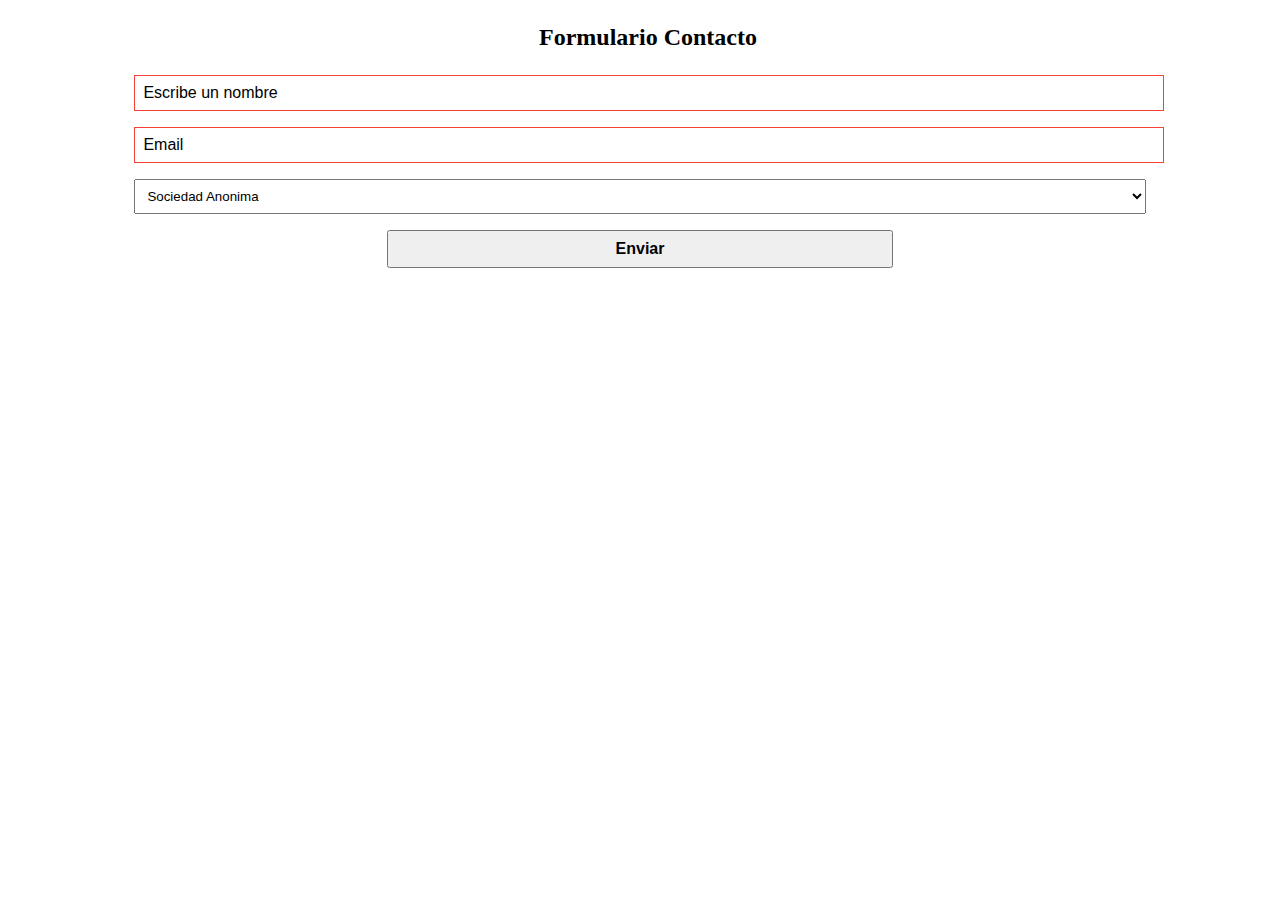
<file: formularios_1/index.html>
<!DOCTYPE html>
<html lang="en">
<head>
    <meta charset="UTF-8">
    <meta http-equiv="X-UA-Compatible" content="IE=edge">
    <meta name="viewport" content="width=device-width, initial-scale=1.0">
    <link rel="stylesheet" href="styles.css">
    <title>Document</title>
</head>
<body>
    
        <form class="contact-form" action="">
        <legend>Formulario Contacto</legend>
            <input type="text" name="name" placeholder="Escribe un nombre" 
            title="Nombre solo acepta letras y espacios en blancos" id=""
            required pattern="^[A-Za-zÑñÁáÉéÍíÓóÚúÜü\s]+$">

            <input type="email" placeholder="Email" name="email" title="Email incorrecto" required pattern="^[a-z0-9]+(\.[_a-z0-9]+)*@[a-z0-9-]+(\.[a-z0-9-]+)*(\.[a-z]{2,15})$">
            
            <select name="tipoSocial">
                <option value="">Sociedad Anonima</option>
                <option value="">Sociedad Economia Mixta</option>
            </select>
            
            <input type="submit" value="Enviar">
        </form>
    
</body>
<script>
    var hola = "hola mundo"
    console.log(hola)
    {
        let hello = "hello world"
        console.log(hello)
    }
    
    /* destructuracion */
    let persona = {
        nombre: "Juan",
        apellido: "Succurro",
        edad: 35
    }
    let {nombre, apellido, edad} = persona
    console.log(nombre, apellido, edad)
    
</script>
<!-- <script src="validaciones.js"></script> -->
</html>
</file>
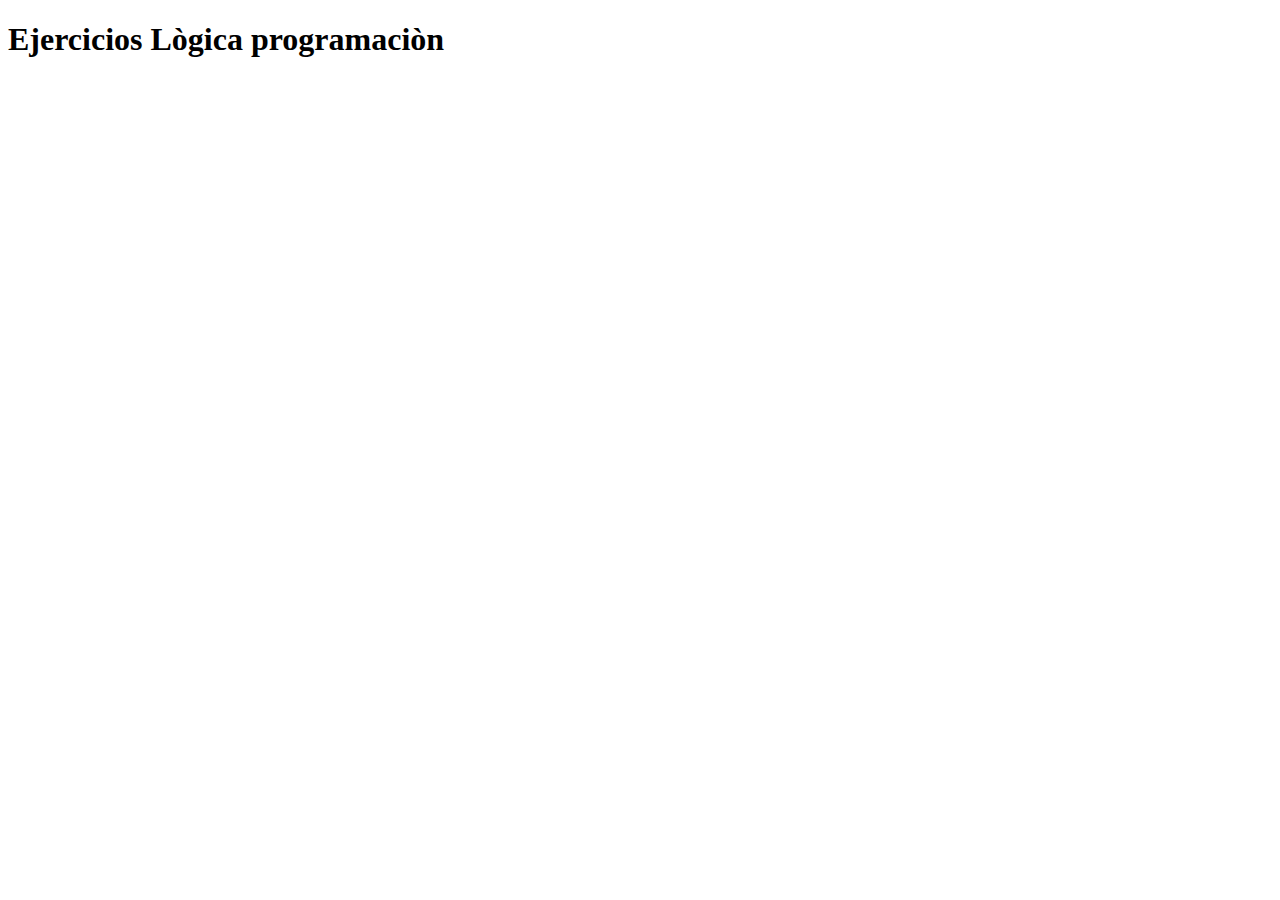
<file: logica_programacion/ejercicios1.html>
<!DOCTYPE html>
<html lang="en">
<head>
    <meta charset="UTF-8">
    <meta http-equiv="X-UA-Compatible" content="IE=edge">
    <meta name="viewport" content="width=device-width, initial-scale=1.0">
    <title>Ejercicios I</title>
</head>
<body>
    <h1>Ejercicios Lògica programaciòn</h1>
</body>
<script>
    
/* 1) Programa una función que cuente el número de caracteres de una cadena de texto, pe. miFuncion("Hola Mundo") devolverá 10. */
const contarCaracteres = (cadena = "" ) => 
 (!cadena) 
  ? console.warn('No ingresaste ninguna cadena') 
  : console.info(`La cadena "${cadena}" tiene ${cadena.length} caracteres`)
//contarCaracteres()
//contarCaracteres('Juan Pablo Succurro')

/* 2) Programa una función que te devuelva el texto recortado según el número de caracteres indicados,
 pe. miFuncion("Hola Mundo", 4) devolverá "Hola". */
const recortarTexto = (cadena = "", longitud = undefined) => 
 (!cadena)
  ? console.warn('No ingresaste una cadena de texto')
  : (longitud === undefined )
    ? console.warn('no ingresaste la longitud para recortar el texto')
    : console.info(cadena.slice(0, longitud))

//recortarTexto('hola mundo', 4)
//recortarTexto()
//recortarTexto('hola mundo')
//recortarTexto('',5)

/* 3) Programa una función que dada una String te devuelva un Array de textos separados 
por cierto caracter, pe. miFuncion('hola que tal', ' ') devolverá ['hola', 'que', 'tal']. */
const cadenaAseparar = (cadena = "", separador = undefined) =>
 (!cadena)
  ? console.warn('No ingresaste una cadena de texto')
   : (separador === undefined )
     ? console.warn('no ingresaste el caracter separador')
     : console.info(cadena.split(separador))

  //cadenaAseparar("Juan Pablo Succurro", " ")
  //cadenaAseparar("Ene,Feb,Mar,Abr",",")
  //cadenaAseparar()
  //cadenaAseparar("Hola Mundo")


/* 4) Programa una función que repita un texto X veces, 
pe. miFuncion('Hola Mundo', 3) 
devolverá Hola Mundo Hola Mundo Hola Mundo.
*/
const repetirTexto = (cadena = "", repetir = undefined) => {
    if (!cadena) return console.warn('No ingresaste una cadena de texto')
    if (repetir === undefined) return console.warn('No ingresaste el valor de repetir')
    if (repetir === 0) return console.error('El numero de repetir no puede ser 0')
    if (Math.sign(repetir) === -1) return console.error('El numero de repetir no puede ser negativo')
    
    for (let i = 1; i <= repetir; i++) {
        console.info(`${cadena}, ${i}`)
    }
}

repetirTexto('Hola Mundo',3)
repetirTexto('Hola Mundo',0)
repetirTexto('Hola Mundo',-1)
repetirTexto('',2)
repetirTexto('Hola Mundo')

</script>
</html>
</file>
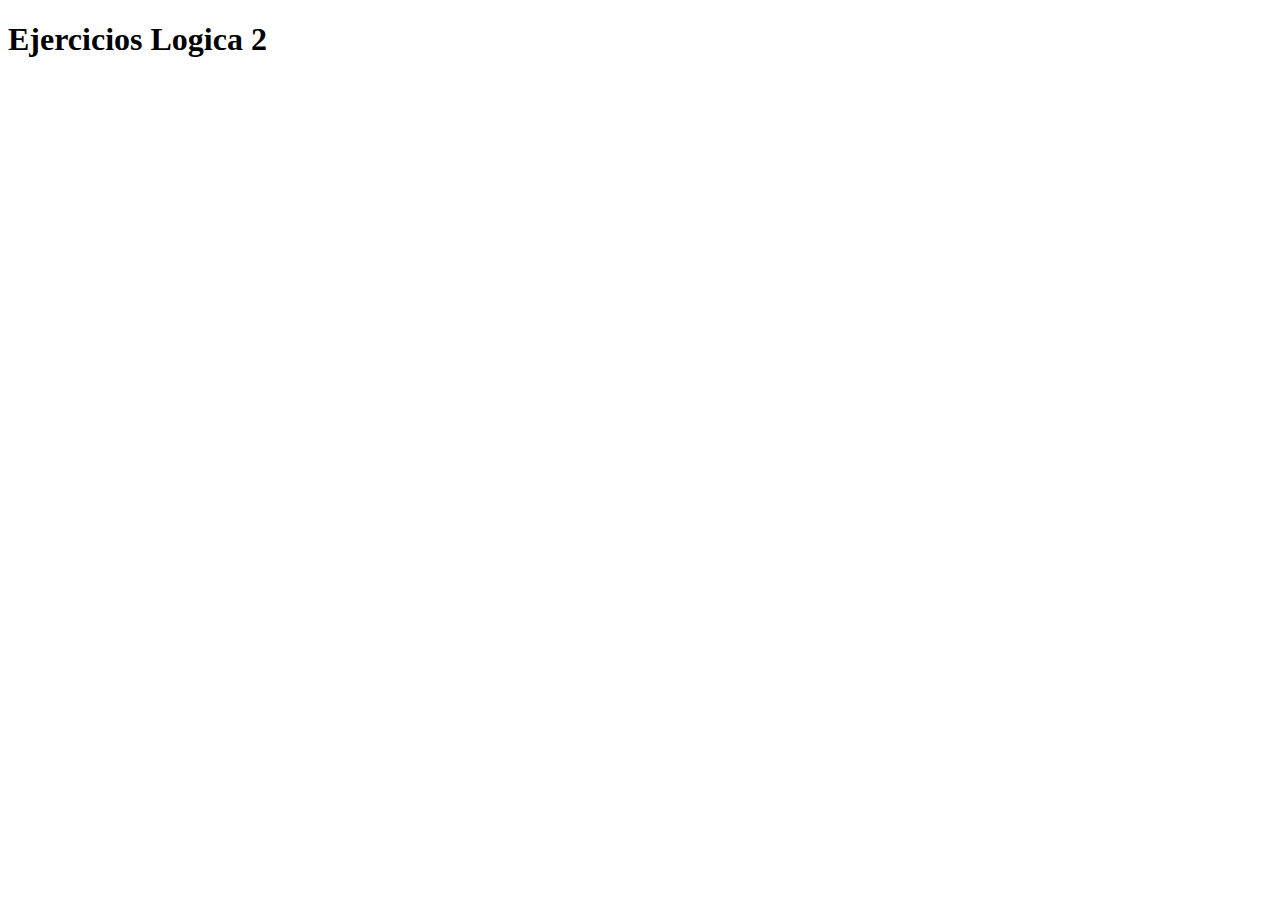
<file: logica_programacion/ejercicios2.html>
<!DOCTYPE html>
<html lang="en">
<head>
    <meta charset="UTF-8">
    <meta http-equiv="X-UA-Compatible" content="IE=edge">
    <meta name="viewport" content="width=device-width, initial-scale=1.0">
    <title>Document</title>
</head>
<body>
  <h1>Ejercicios Logica 2</h1>  
</body>
<script>
/*5) Programa una función que invierta las palabras de una cadena de texto, pe. miFuncion("Hola Mundo") devolverá "odnuM aloH".*/
const invertirCadena = (cadena = "") => 
 (!cadena)
 ? console.warn('no ingresaste una cadena de texto')
 : console.info(cadena.split('').reverse().join(''))

 invertirCadena()
 invertirCadena('Juan Pablo')
/*
6) Programa una función para contar el número de veces que se repite una palabra en un texto largo, pe. miFuncion("hola mundo adios mundo", "mundo") devolverá 2.
7) Programa una función que valide si una palabra o frase dada, es un palíndromo (que se lee igual en un sentido que en otro), pe. mifuncion("Salas") devolverá true.
8) Programa una función que elimine cierto patrón de caracteres de un texto dado, pe. miFuncion("xyz1, xyz2, xyz3, xyz4 y xyz5", "xyz") devolverá  "1, 2, 3, 4 y 5.*/ 

</script>
</html>
</file>
<file: formularios_1/styles.css>
/* **********     ContactForm Validations     ********** */
.contact-form {
    --form-ok-color: #4caf50;
    --form-error-color: #f44336;
    margin-left: auto;
    margin-right: auto;
    width: 80%;
  }
  
  .contact-form > * {
    padding: 0.5rem;
    margin: 1rem auto;
    display: block;
    width: 100%;
  }
  
  .contact-form legend,
  .contact-form-response {
    font-size: 1.5rem;
    font-weight: bold;
    text-align: center;
  }
  
  .contact-form input,
  .contact-form textarea {
    font-size: 1rem;
    font-family: sans-serif;
  }
  
  .contact-form input[type="submit"] {
    width: 50%;
    font-weight: bold;
    cursor: pointer;
  }
  
  .contact-form *::placeholder {
    color: #000;
  }
  
  .contact-form [required]:valid {
    border: thin solid var(--form-ok-color);
  }
  
  .contact-form [required]:invalid {
    border: thin solid var(--form-error-color);
  }
  
  .contact-form-error {
    margin-top: -1rem;
    font-size: 80%;
    background-color: var(--form-error-color);
    color: #fff;
    transition: all 800ms ease;
  }
  
  .contact-form-error.is-active {
    display: block;
    animation: show-message 1s 1 normal 0s ease-out both;
  }
  
  .none {
    display: none;
  }
  
  @keyframes show-message {
    0% {
      visibility: hidden;
      opacity: 0;
    }
  
    100% {
      visibility: visible;
      opacity: 1;
    }
  }
</file>
